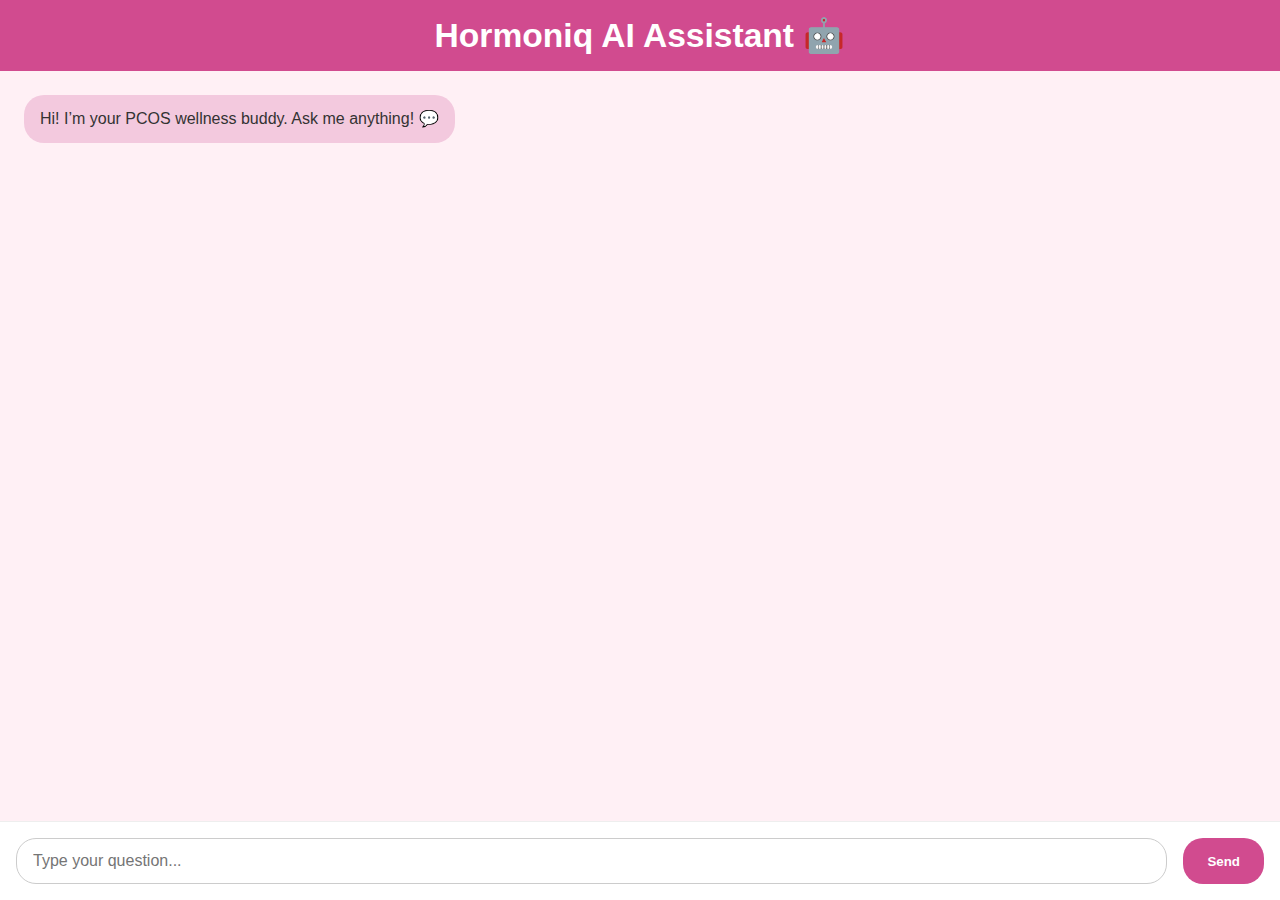
<file: chatbot.html>
<!DOCTYPE html>
<html lang="en">
<head>
  <meta charset="UTF-8" />
  <meta name="viewport" content="width=device-width, initial-scale=1.0"/>
  <title>Hormoniq Fullscreen Chatbot</title>
  <link rel="stylesheet" href="chatbot.css">
</head>
<body>
  <div class="chatbot-container">
    <div class="chat-header">
      <h2>Hormoniq AI Assistant 🤖</h2>
    </div>
    <div class="chat-body" id="chat-body">
      <div class="bot-message">Hi! I’m your PCOS wellness buddy. Ask me anything! 💬</div>
    </div>
    <div class="chat-input">
      <input type="text" id="userInput" placeholder="Type your question...">
      <button onclick="sendMessage()">Send</button>
    </div>
  </div>

  <script src="chatbot.js"></script>
</body>
</html>
</file>
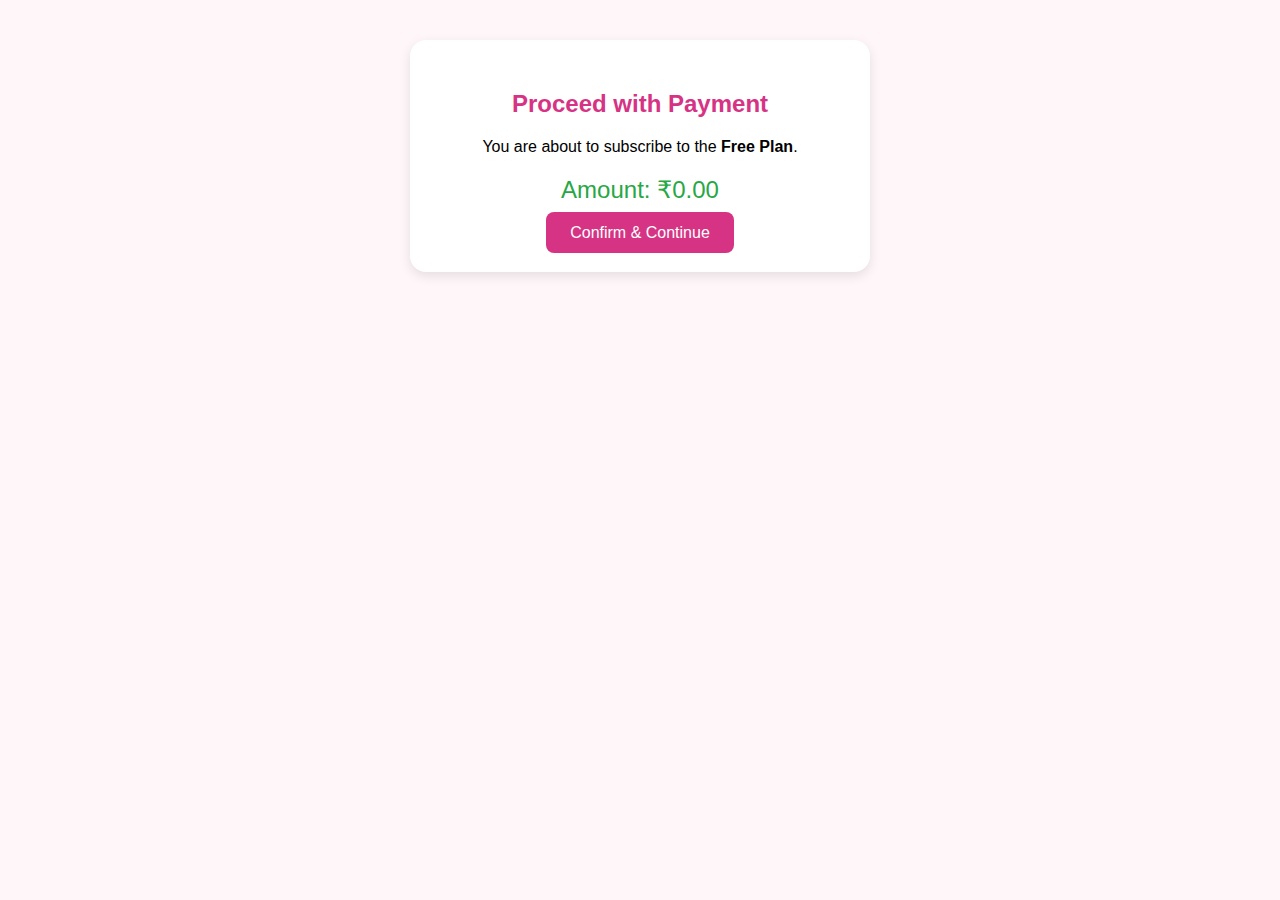
<file: free.html>
<!DOCTYPE html>
<html lang="en">
<head>
  <meta charset="UTF-8" />
  <meta name="viewport" content="width=device-width, initial-scale=1.0" />
  <title>Free Plan - Proceed with Payment</title>
  <style>
    body {
      font-family: Arial, sans-serif;
      background-color: #fff6f9;
      margin: 0;
      padding: 40px;
      display: flex;
      flex-direction: column;
      align-items: center;
      justify-content: center;
    }
    .payment-box {
      background-color: white;
      padding: 30px;
      border-radius: 16px;
      box-shadow: 0 4px 12px rgba(0,0,0,0.1);
      width: 100%;
      max-width: 400px;
      text-align: center;
    }
    .payment-box h2 {
      color: #d63384;
    }
    .amount {
      font-size: 24px;
      margin: 20px 0;
      color: #28a745;
    }
    .button {
      background-color: #d63384;
      color: white;
      padding: 12px 24px;
      border: none;
      border-radius: 8px;
      font-size: 16px;
      cursor: pointer;
      text-decoration: none;
    }
    .button:hover {
      background-color: #c02572;
    }
  </style>
</head>
<body>
  <div class="payment-box">
    <h2>Proceed with Payment</h2>
    <p>You are about to subscribe to the <strong>Free Plan</strong>.</p>
    <div class="amount">Amount: ₹0.00</div>
    <a href="thankyou.html" class="button">Confirm & Continue</a>
  </div>
</body>
</html>
</file>
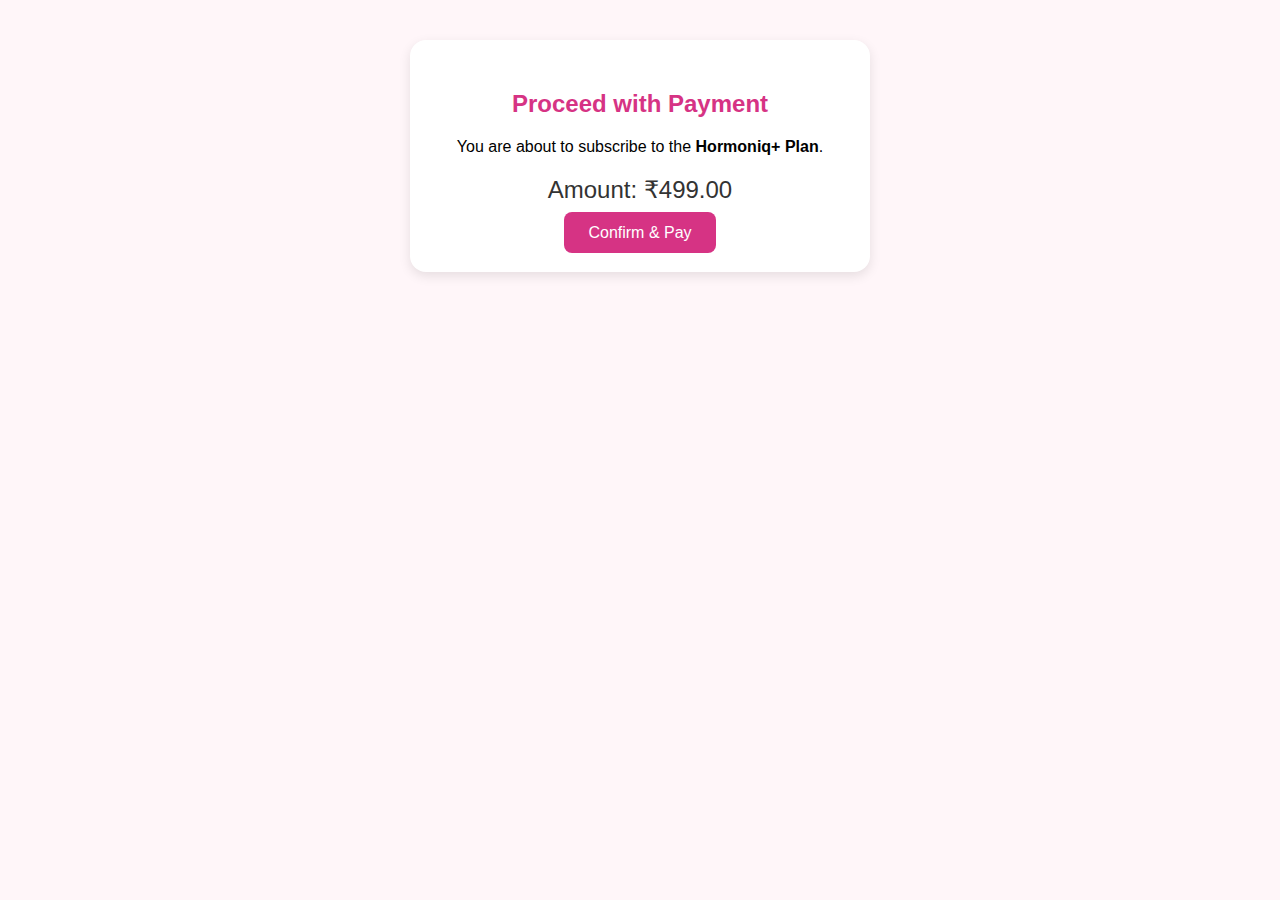
<file: hormoniq+.html>
<!DOCTYPE html>
<html lang="en">
<head>
  <meta charset="UTF-8" />
  <meta name="viewport" content="width=device-width, initial-scale=1.0" />
  <title>Hormoniq+ Plan - Proceed with Payment</title>
  <style>
    body {
      font-family: Arial, sans-serif;
      background-color: #fff6f9;
      margin: 0;
      padding: 40px;
      display: flex;
      flex-direction: column;
      align-items: center;
      justify-content: center;
    }
    .payment-box {
      background-color: white;
      padding: 30px;
      border-radius: 16px;
      box-shadow: 0 4px 12px rgba(0,0,0,0.1);
      width: 100%;
      max-width: 400px;
      text-align: center;
    }
    .payment-box h2 {
      color: #d63384;
    }
    .amount {
      font-size: 24px;
      margin: 20px 0;
      color: #333;
    }
    .button {
      background-color: #d63384;
      color: white;
      padding: 12px 24px;
      border: none;
      border-radius: 8px;
      font-size: 16px;
      cursor: pointer;
      text-decoration: none;
    }
    .button:hover {
      background-color: #c02572;
    }
  </style>
</head>
<body>
  <div class="payment-box">
    <h2>Proceed with Payment</h2>
    <p>You are about to subscribe to the <strong>Hormoniq+ Plan</strong>.</p>
    <div class="amount">Amount: ₹499.00</div>
    <a href="thankyou.html" class="button">Confirm & Pay</a>
  </div>
</body>
</html>
</file>
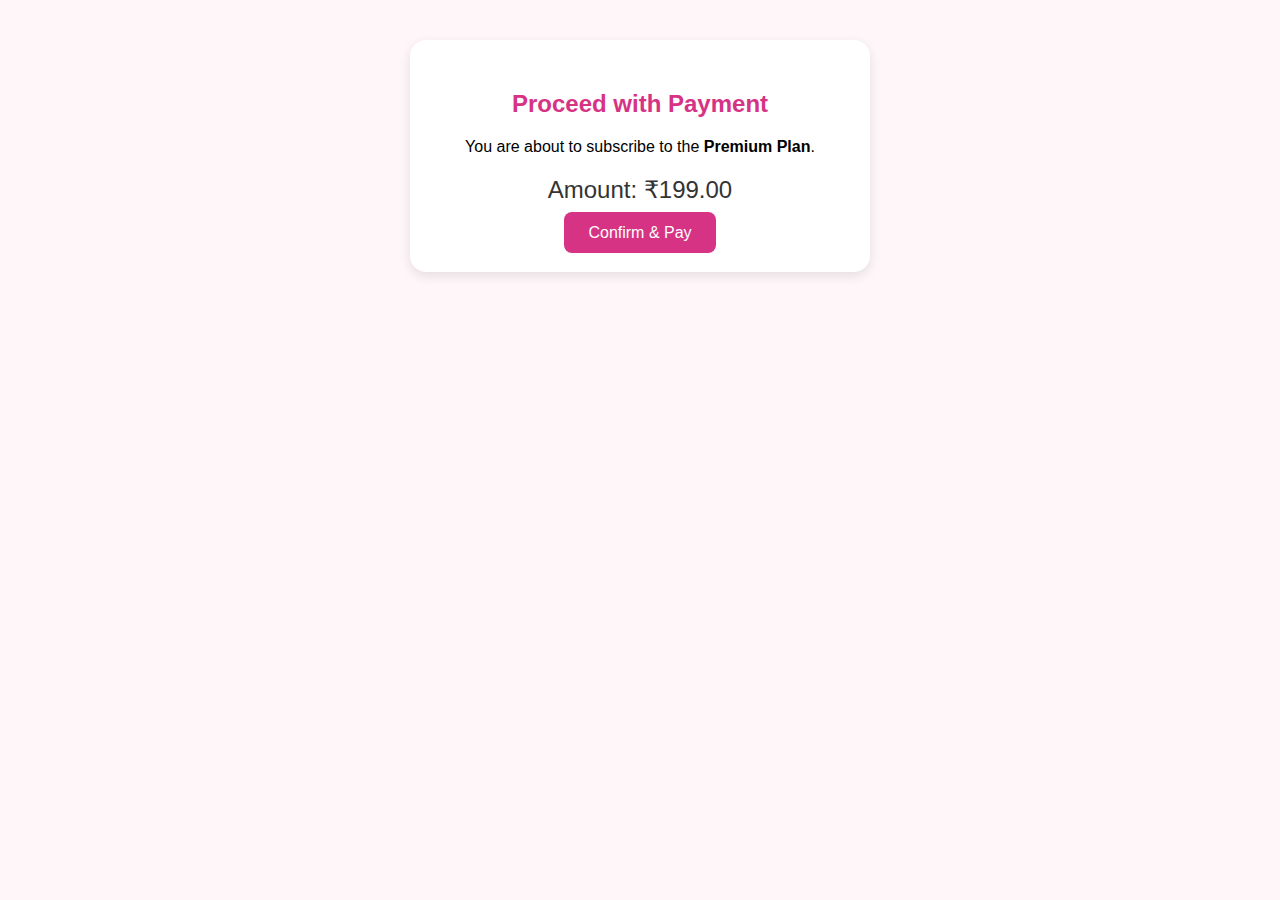
<file: premiumplan.html>
<!DOCTYPE html>
<html lang="en">
<head>
  <meta charset="UTF-8" />
  <meta name="viewport" content="width=device-width, initial-scale=1.0" />
  <title>Premium Plan - Proceed with Payment</title>
  <style>
    body {
      font-family: Arial, sans-serif;
      background-color: #fff6f9;
      margin: 0;
      padding: 40px;
      display: flex;
      flex-direction: column;
      align-items: center;
      justify-content: center;
    }
    .payment-box {
      background-color: white;
      padding: 30px;
      border-radius: 16px;
      box-shadow: 0 4px 12px rgba(0,0,0,0.1);
      width: 100%;
      max-width: 400px;
      text-align: center;
    }
    .payment-box h2 {
      color: #d63384;
    }
    .amount {
      font-size: 24px;
      margin: 20px 0;
      color: #333;
    }
    .button {
      background-color: #d63384;
      color: white;
      padding: 12px 24px;
      border: none;
      border-radius: 8px;
      font-size: 16px;
      cursor: pointer;
      text-decoration: none;
    }
    .button:hover {
      background-color: #c02572;
    }
  </style>
</head>
<body>
  <div class="payment-box">
    <h2>Proceed with Payment</h2>
    <p>You are about to subscribe to the <strong>Premium Plan</strong>.</p>
    <div class="amount">Amount: ₹199.00</div>
    <a href="thankyou.html" class="button">Confirm & Pay</a>
  </div>
</body>
</html>
</file>
<file: chatbot.css>
* {
    box-sizing: border-box;
    margin: 0;
    padding: 0;
    font-family: 'Segoe UI', sans-serif;
  }
  
  body, html {
    height: 100%;
    width: 100%;
    background-color: #ffe6f0;
  }
  
  .chatbot-container {
    display: flex;
    flex-direction: column;
    height: 100vh;
    width: 100vw;
    background-color: #fff8f5;
    overflow: hidden;
  }
  
  .chat-header {
    background-color: #d14b8f;
    color: white;
    padding: 1rem;
    text-align: center;
    font-size: 1.4rem;
    font-weight: bold;
    box-shadow: 0 2px 8px rgba(0,0,0,0.1);
  }
  
  .chat-body {
    flex: 1;
    padding: 1.5rem;
    overflow-y: auto;
    display: flex;
    flex-direction: column;
    gap: 1rem;
    background-color: #fff0f5;
  }
  
  .chat-input {
    display: flex;
    padding: 1rem;
    background-color: #fff;
    border-top: 1px solid #eee;
  }
  
  .chat-input input {
    flex: 1;
    padding: 0.8rem 1rem;
    border: 1px solid #ccc;
    border-radius: 20px;
    margin-right: 1rem;
    font-size: 1rem;
  }
  
  .chat-input button {
    background-color: #d14b8f;
    color: white;
    border: none;
    padding: 0.8rem 1.5rem;
    border-radius: 20px;
    cursor: pointer;
    font-weight: bold;
  }
  
  .user-message, .bot-message {
    padding: 0.8rem 1rem;
    border-radius: 20px;
    max-width: 70%;
    line-height: 1.4;
  }
  
  .user-message {
    align-self: flex-end;
    background-color: #ffe6f0;
    color: #333;
  }
  
  .bot-message {
    align-self: flex-start;
    background-color: #f3c9de;
    color: #333;
  }
</file>
